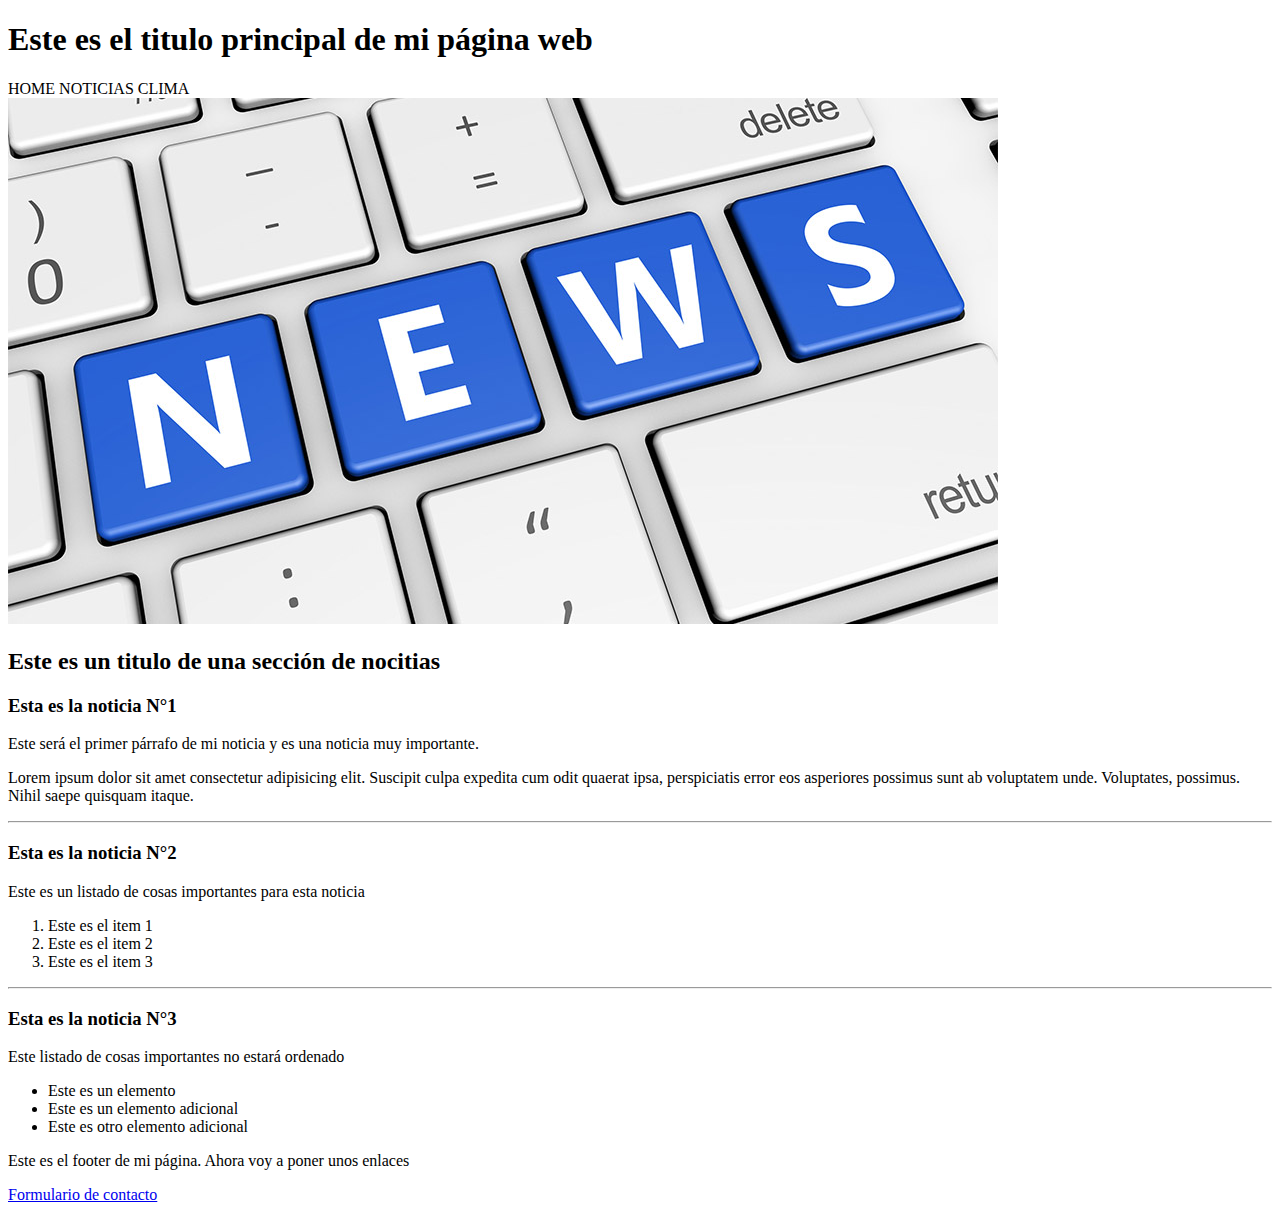
<file: pagina1/index.html>
<!DOCTYPE html>
<html lang="es">
<head>
    <meta chorset="UTF-8">
    <meta name="viewport" content="width=device-width, initial-scale=1.0">
    <title>Document</title>
</head>

<body>
    <header>
        <h1>Este es el titulo principal de mi página web</h1>
    
        <span>HOME</span>
        <span>NOTICIAS</span>
        <span>CLIMA</span>
    </header>

    <main>

        <img src="./noticias.jpg" />


        <section>
            <h2>Este es un titulo de una sección de nocitias</h2>

            <article>

                <h3>Esta es la noticia N°1</h3>
                
                <div>
                    <p>Este será el primer párrafo de mi noticia y es una noticia muy importante.</p>
                    <p>Lorem ipsum dolor sit amet consectetur adipisicing elit. Suscipit culpa expedita cum odit quaerat ipsa, perspiciatis error eos asperiores possimus sunt ab voluptatem unde. Voluptates, possimus. Nihil saepe quisquam itaque.</p>
                </div>

            </article>
            <hr />
            <article>

                <h3>Esta es la noticia N°2</h3>

                <div>
                    <p>Este es un listado de cosas importantes para esta noticia</p>
                    <ol>
                        <li>Este es el item 1</li>
                        <li>Este es el item 2</li>
                        <li>Este es el item 3</li>
                    </ol>
                </div>

            </article>
            <hr />           
            <article>

                <h3>Esta es la noticia N°3</h3>
                <p>Este listado de cosas importantes no estará ordenado</p>
                <ul>
                    <li>Este es un elemento</li>
                    <li>Este es un elemento adicional</li>
                    <li>Este es otro elemento adicional</li>
                </ul>  
                
            </article>

        </section>
        </main>
        
    <footer>
        <p>Este es el footer de mi página. Ahora voy a poner unos enlaces</p>

        <a href="contacto.html">Formulario de contacto</a>
    </footer>
</body>

</html>
</file>
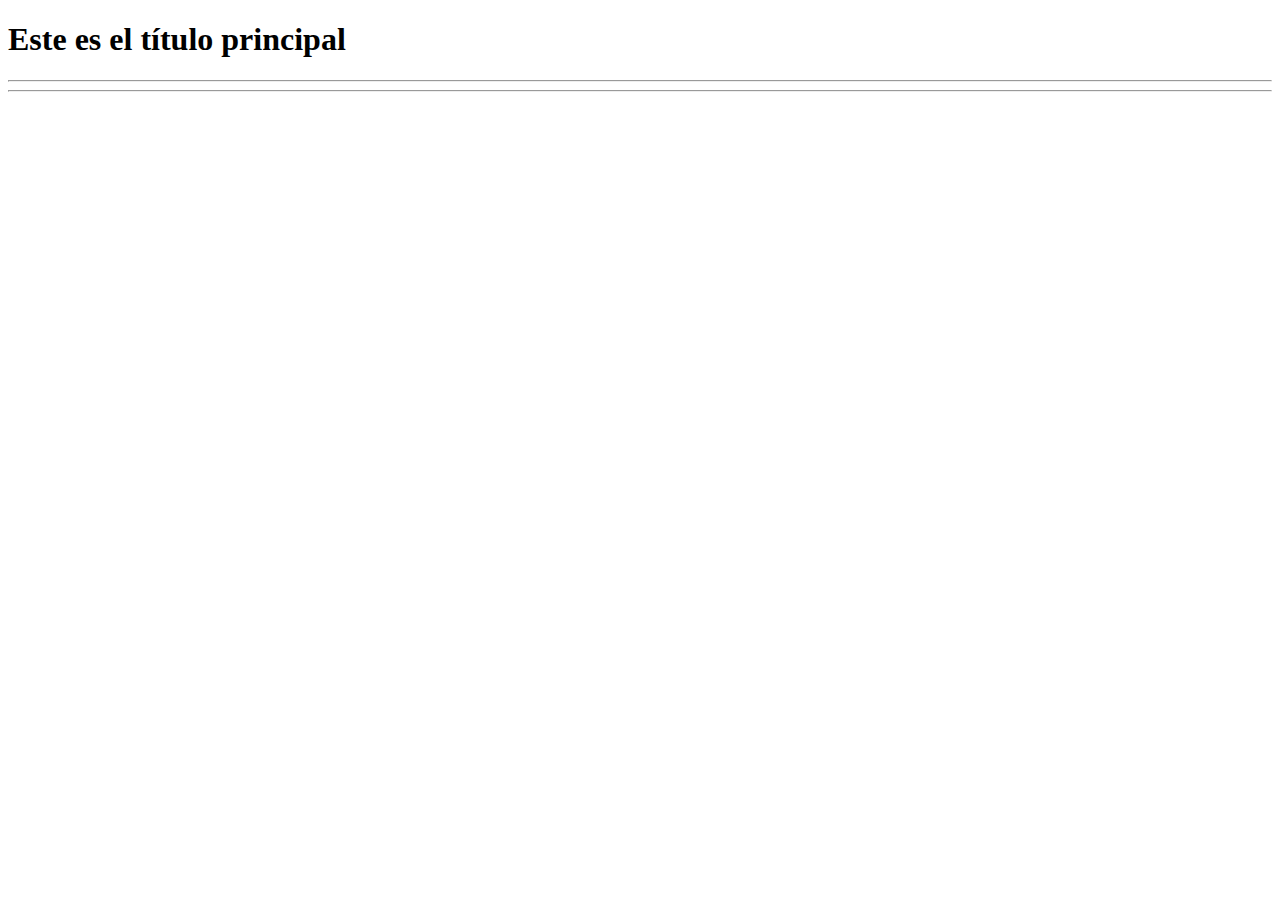
<file: pagina2/index.html>
<!DOCTYPE html>
<html lang="es">
<head>
    <meta charset="UTF-8">
    <meta name="viewport" content="width=device-width, initial-scale=1.0">
    <title>Mi Primer Sitio Web</title>
</head>
<body>
    
    <header>
        <h1>Este es el título principal</h1>
    </header>
    <hr />
    <main>



    </main>
    <hr />
    <footer>



    </footer>

</body>
</html>
</file>
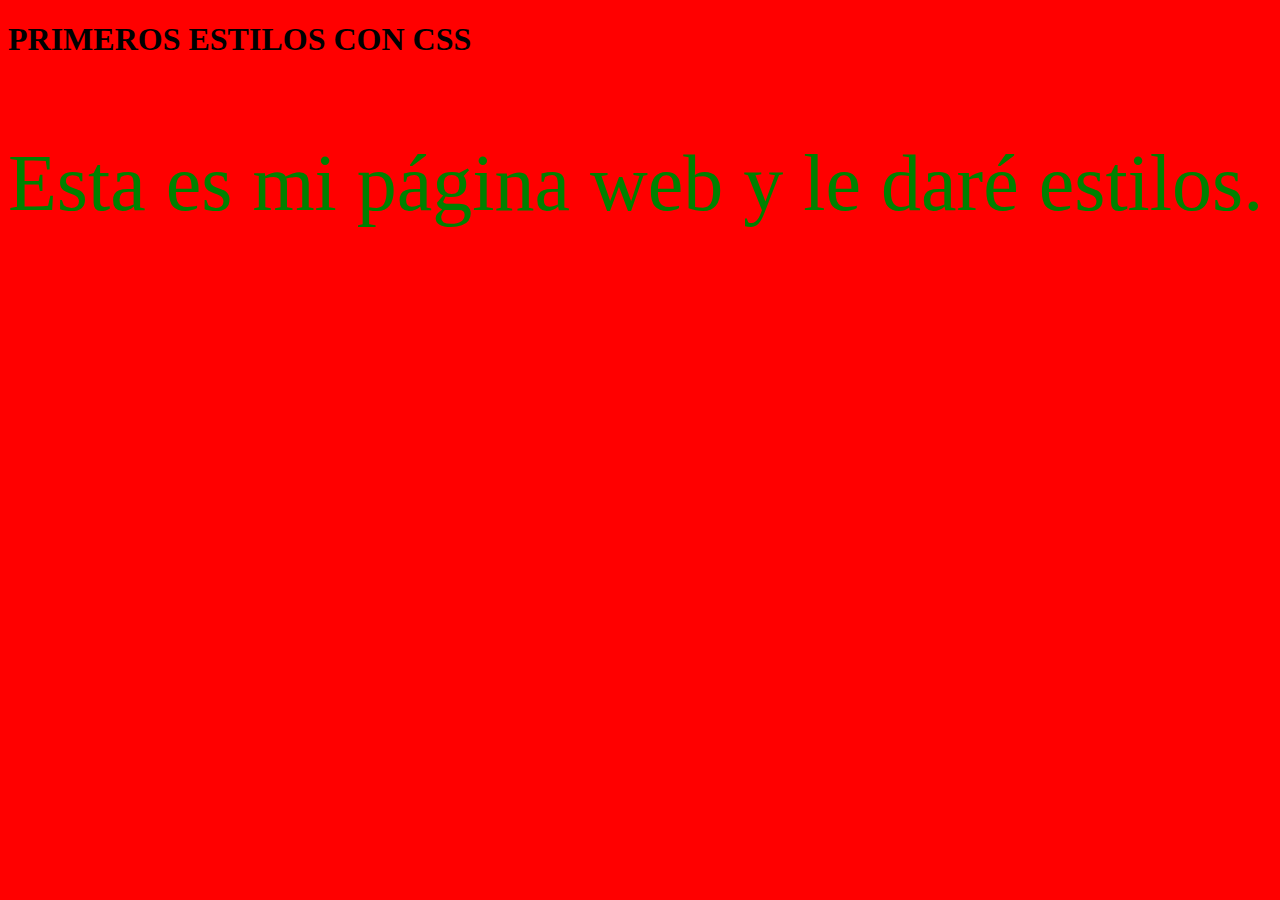
<file: pagina3/index.html>
<!DOCTYPE html>
<html lang="es">
    <head>
        <title>Mi página web</title>
        <link rel="stylesheet" type="text/css" href="./estilos.css" />
    </head>
    <body class="fondo">
        <h1>PRIMEROS ESTILOS CON CSS</h1>
        <p class="miTexto">Esta es mi página web y le daré estilos.</p>
    </body>
</html>
</file>
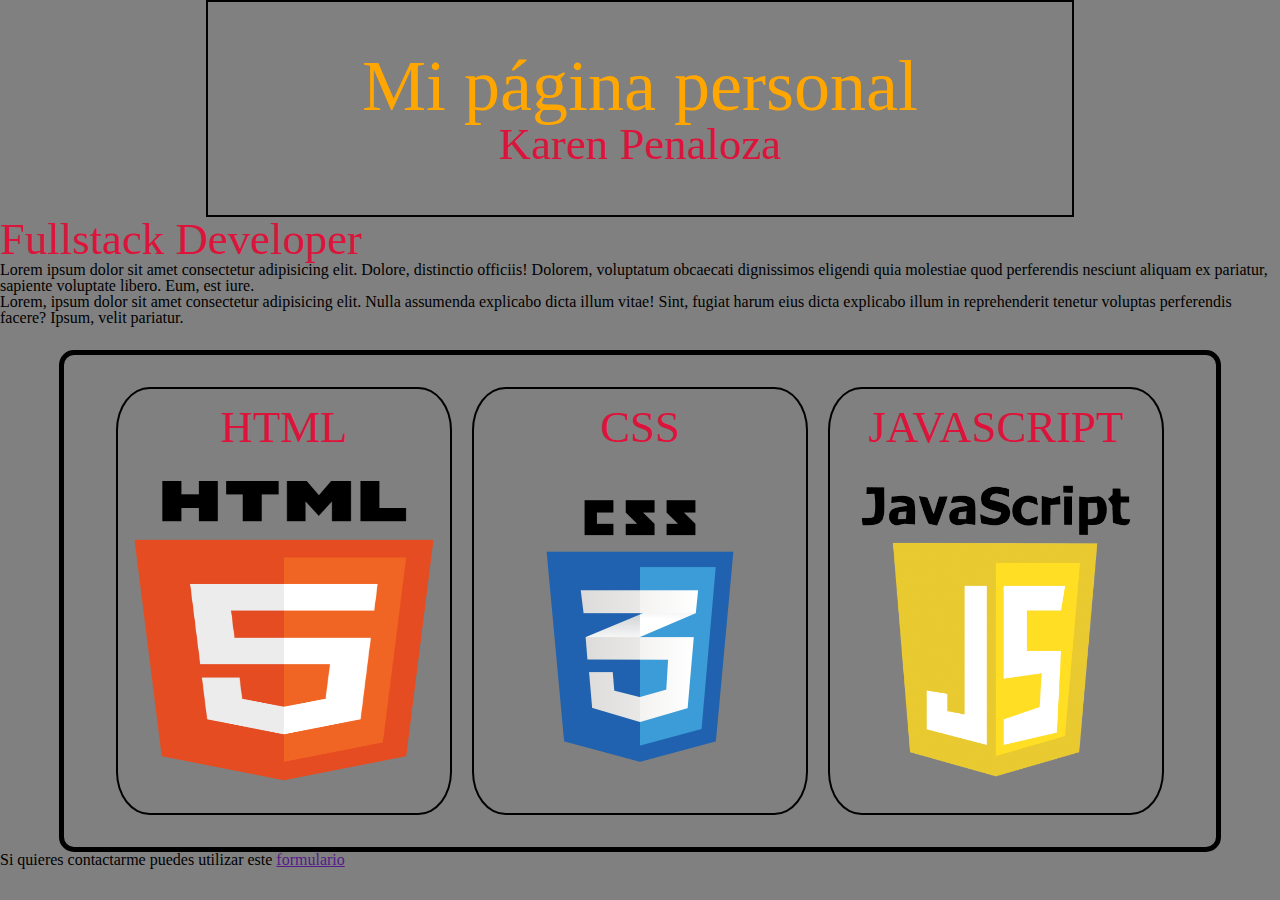
<file: pagina4/index.html>
<!DOCTYPE html>
<html lang="es">
<head>
    <meta charset="UTF-8">
    <meta name="viewport" content="width=device-width, initial-scale=1.0">
    <link rel="stylesheet" href="./reset.css" />
    <link rel="stylesheet" href="./style.css" />
    <title>Document</title>
</head>

<body>
    <header>
        <div id="titulos">
            <h1 class="title" id="principal">Mi página personal</h1>
            <h2 class="title">Karen Penaloza</h2>
        </div>
    </header>

    <main>
        <article>
            <h3 class="title">Fullstack Developer</h3>
            <p>Lorem ipsum dolor sit amet consectetur adipisicing elit. Dolore, distinctio officiis! Dolorem, voluptatum obcaecati dignissimos eligendi quia molestiae quod perferendis nesciunt aliquam ex pariatur, sapiente voluptate libero. Eum, est iure.</p>
            <p>Lorem, ipsum dolor sit amet consectetur adipisicing elit. Nulla assumenda explicabo dicta illum vitae! Sint, fugiat harum eius dicta explicabo illum in reprehenderit tenetur voluptas perferendis facere? Ipsum, velit pariatur.</p>
        </article>

        <article>
            <div id="cards-container">
                <div class="cards">
                    <h4 class="title">HTML</h4>
                    <img src="./html-logo.png" class="logo" />
                </div>
                <div class="cards">
                    <h4 class="title">CSS</h4>
                    <img src="./css3-logo.png" class="logo" />
                </div>
                <div class="cards">
                    <h4 class="title">JAVASCRIPT</h4>
                    <img src="./js-logo.png" class="logo" />
                </div>
            </div>
        </article>
    </main>

    <footer>
        <p>Si quieres contactarme puedes utilizar este <a href="">formulario</a></p>
    </footer>
</body>

</html>
</file>
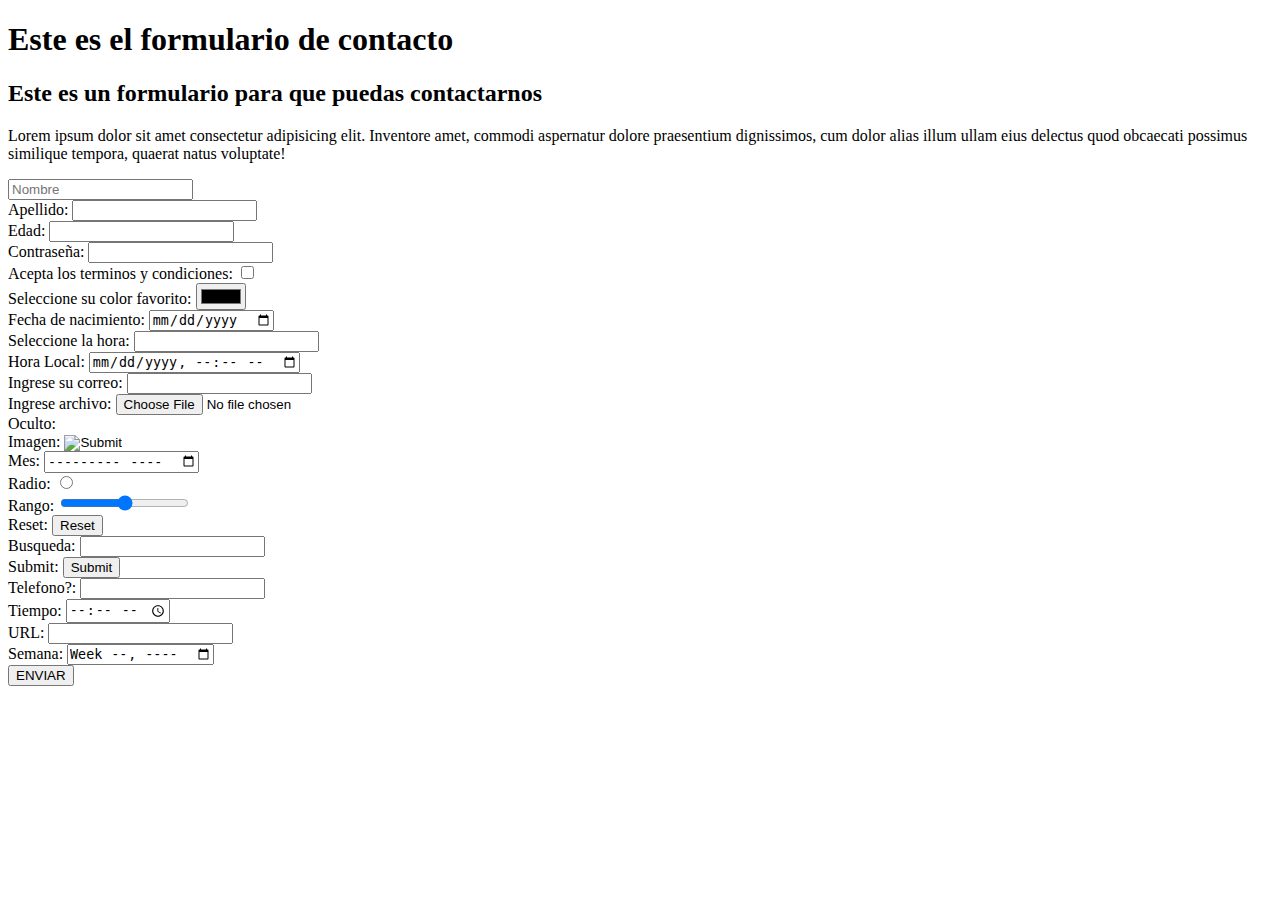
<file: pagina1/contacto.html>
<!DOCTYPE html>
<html lang="es">
<head>
    <meta charset="UTF-8">
    <meta name="viewport" content="width=device-width, initial-scale=1.0">
    <title>Document</title>
</head>
<body>
    <header>
        <h1>Este es el formulario de contacto</h1>
    </header>
    <main>
        <div>
            <h2>Este es un formulario para que puedas contactarnos</h2>
            <p>Lorem ipsum dolor sit amet consectetur adipisicing elit. Inventore amet, commodi aspernatur dolore praesentium dignissimos, cum dolor alias illum ullam eius delectus quod obcaecati possimus similique tempora, quaerat natus voluptate!</p>
        </div>

        <form>
            <div>
                <input type="text" name="nombre" placeholder="Nombre"/>
            </div>

            <div>
                <label for="apellido">Apellido:</label>
                <input type="text" name="apellido" />
            </div>

            <div>
                <label for="edad">Edad:</label>
                <input type="number" name="edad" />
            </div>

            <div>
                <label for="password">Contraseña:</label>
                <input type="password" name="password" />
            </div>

            <div>
                <label for="checkbox">Acepta los terminos y condiciones:</label>
                <input type="checkbox" name="checkbox" />
            </div>

            <div>
                <label for="color">Seleccione su color favorito:</label>
                <input type="color" name="color" />
            </div>

            <div>
                <label for="nacimiento">Fecha de nacimiento:</label>
                <input type="date" name="nacimiento" />
            </div>
            
            <div>
                <label for="hora">Seleccione la hora:</label>
                <input type="datetime" name="hora" />
            </div>

            <div>
                <label for="horaloca">Hora Local:</label>
                <input type="datetime-local" name="horalocal" />
            </div>

            <div>
                <label for="correp">Ingrese su correo:</label>
                <input type="email" name="correo" />
            </div>

            <div>
                <label for="archivo">Ingrese archivo:</label>
                <input type="file" name="archivo" />
            </div>

            <div>
                <label for="oculto">Oculto:</label>
                <input type="hidden" name="oculto" />
            </div>

            <div>
                <label for="imagen">Imagen:</label>
                <input type="image" name="imagen" />
            </div>

            <div>
                <label for="mes">Mes:</label>
                <input type="month" name="mes" />
            </div>

            <div>
                <label for="radio">Radio:</label>
                <input type="radio" name="radio" />
            </div>

            <div>
                <label for="rango">Rango:</label>
                <input type="range" name="rango" />
            </div>

            <div>
                <label for="reset">Reset:</label>
                <input type="reset" name="reset" />
            </div>

            <div>
                <label for="busqueda">Busqueda:</label>
                <input type="search" name="busqueda" />
            </div>

            <div>
                <label for="submit">Submit:</label>
                <input type="submit" name="submit" />
            </div>

            <div>
                <label for="telefono">Telefono?:</label>
                <input type="tel" name="telefono" />
            </div>

            <div>
                <label for="tiempo">Tiempo:</label>
                <input type="time" name="tiempo" />
            </div>

            <div>
                <label for="url">URL:</label>
                <input type="url" name="url" />
            </div>

            <div>
                <label for="semana">Semana:</label>
                <input type="week" name="semana" />
            </div>
            <button>ENVIAR</button>

        </form>

    </main>
</body>
</html>
</file>
<file: pagina3/estilos.css>
.fondo {
    background-color: red;
}

.miTexto {
    font-size: 80px;
    color: green;
}
</file>
<file: pagina4/style.css>
body{
    background-color: gray;
}

.title{
    font-size: 2.8em;
    color: crimson;
}

#principal{
    font-size: 4.5em;
    color: rgb(255, 166, 0);
}

.logo{
    width: 300px;
    height: 300px;
}

.cards{
    border: 2px solid black;
    width: fit-content;
    padding: 1em 1em 2em 1em;
    border-radius: 10%;
    transition: 1s;
    display: flex;
    flex-direction: column;
    gap: 2em;
    align-items: center;
}

.cards:hover{
    background-color: aqua;
    box-shadow: 0 0 10px 2px aqua;
}

#cards-container{
    width: 85%;
    margin: auto;
    margin-top: 1.5em;
    border: 5px solid black;
    border-radius: 15px;
    padding: 2em;
    display: flex;
    flex-direction: row;
    justify-content: space-evenly;
}

#titulos{
    border: 2px solid black;
    width: 60vw;
    /* viewport width */
    margin: auto;
    padding: 3em;
    display: flex;
    flex-direction: column;
    align-items: center;
}
</file>
